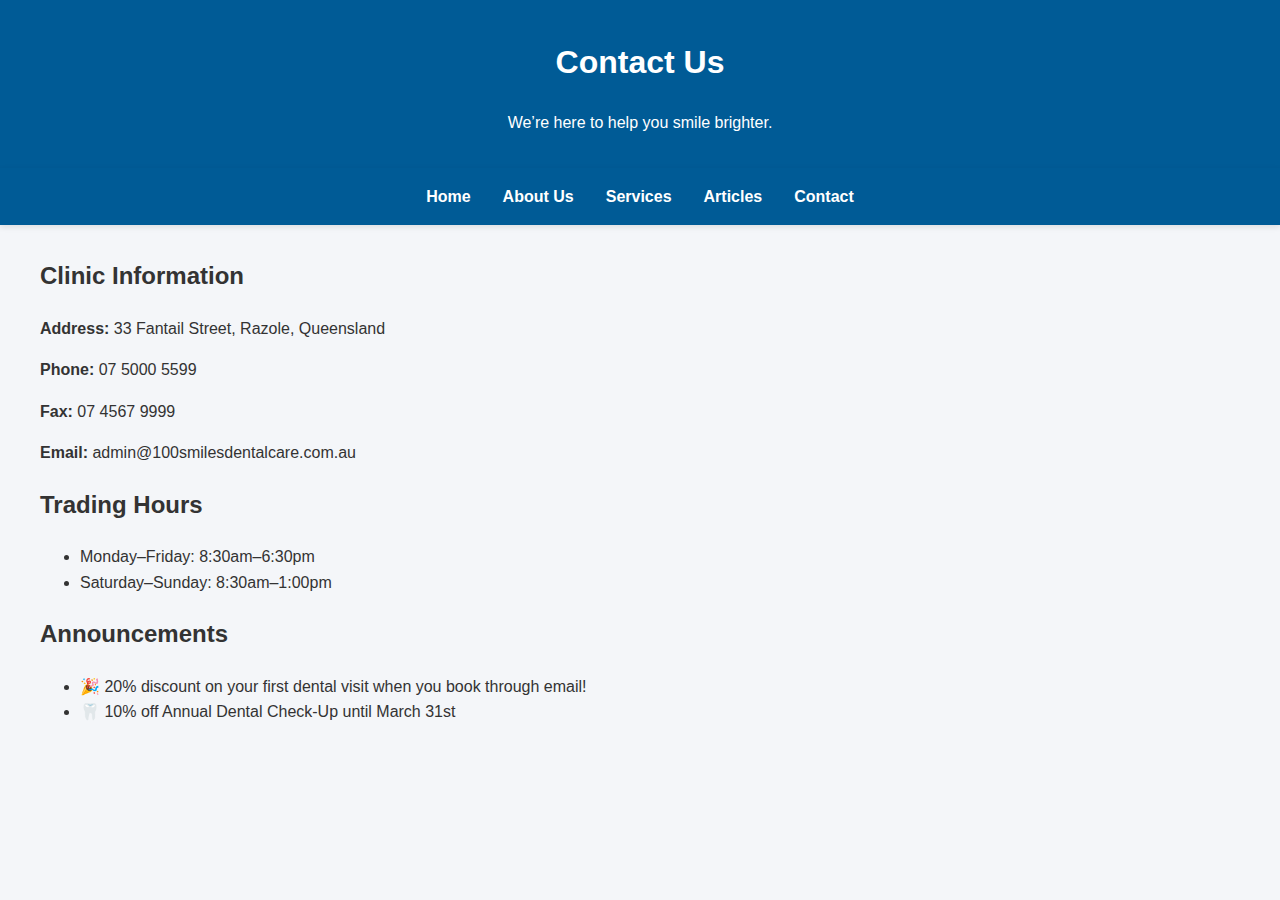
<file: contact.html>
<!DOCTYPE html>
<html lang="en">
<head>
  <meta charset="UTF-8">
  <title>Contact Us - 100SMILES Dental Care</title>
  <link rel="stylesheet" href="styles.css">
</head>
<body>
  <header>
    <h1>Contact Us</h1>
    <p>We’re here to help you smile brighter.</p>
  </header>

  <nav>
    <ul>
      <li><a href="index.html">Home</a></li>
      <li><a href="about.html">About Us</a></li>
      <li><a href="services.html">Services</a></li>
      <li><a href="articles.html">Articles</a></li>
      <li><a href="contact.html">Contact</a></li>
    </ul>
  </nav>

  <main>
    <section>
      <h2>Clinic Information</h2>
      <p><strong>Address:</strong> 33 Fantail Street, Razole, Queensland</p>
      <p><strong>Phone:</strong> 07 5000 5599</p>
      <p><strong>Fax:</strong> 07 4567 9999</p>
      <p><strong>Email:</strong> admin@100smilesdentalcare.com.au</p>
    </section>

    <section>
      <h2>Trading Hours</h2>
      <ul>
        <li>Monday–Friday: 8:30am–6:30pm</li>
        <li>Saturday–Sunday: 8:30am–1:00pm</li>
      </ul>
    </section>

    <section>
      <h2>Announcements</h2>
      <ul>
        <li>🎉 20% discount on your first dental visit when you book through email!</li>
        <li>🦷 10% off Annual Dental Check-Up until March 31st</li>
      </ul>
    </section>
</file>
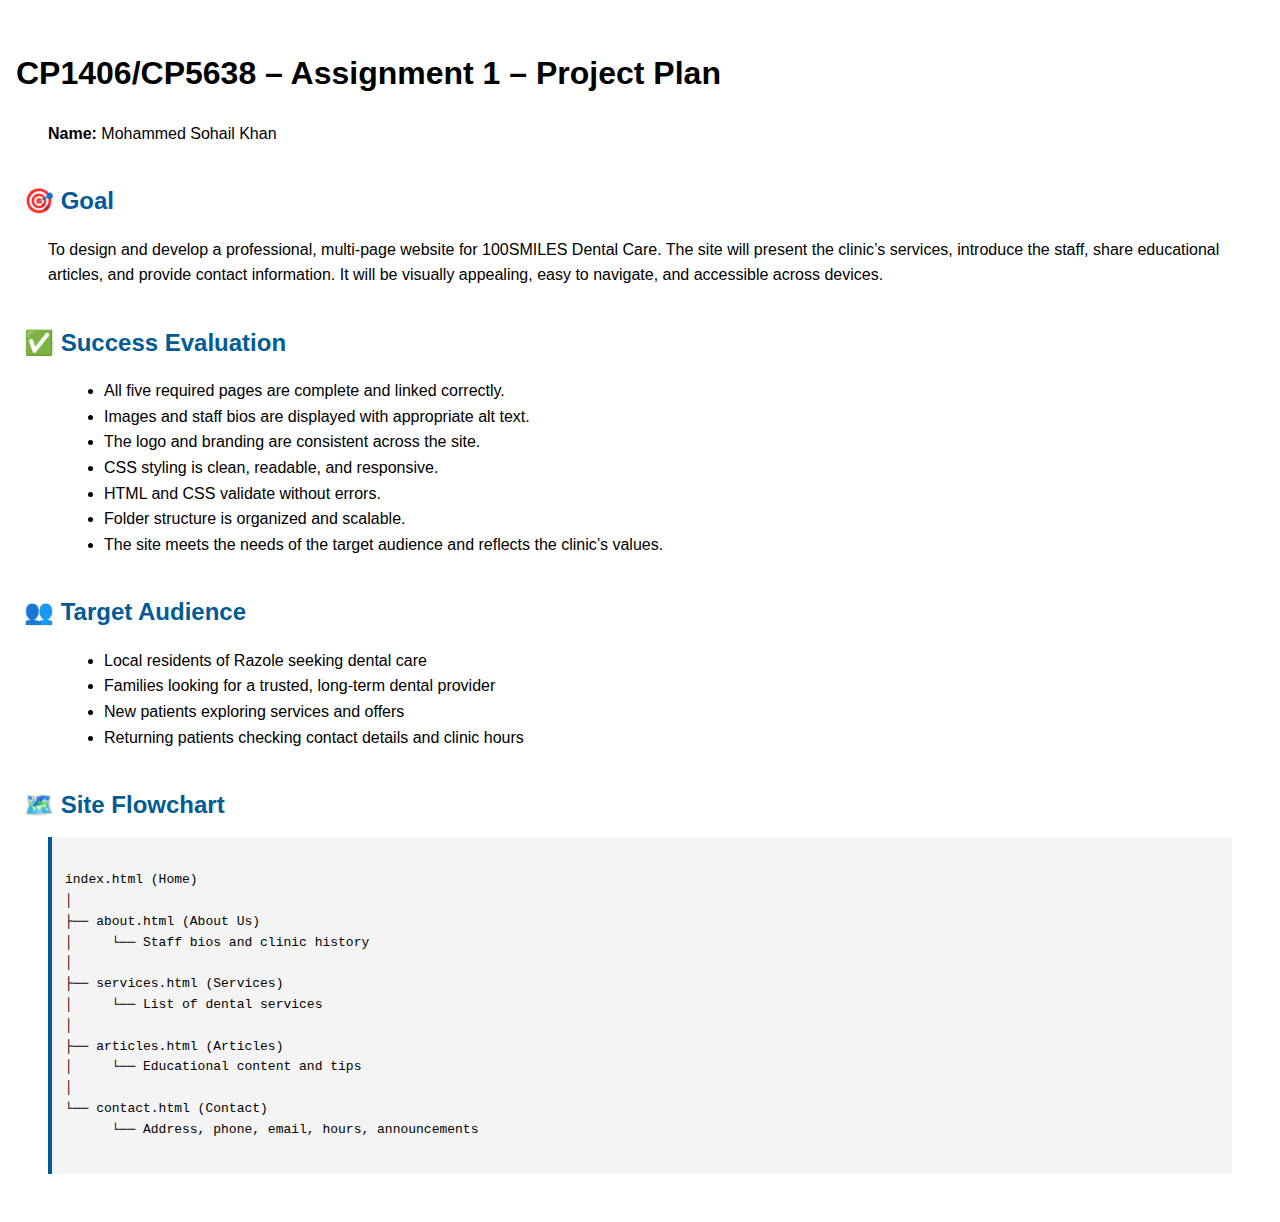
<file: plan.html>
<!DOCTYPE html>
<html lang="en">
<head>
  <meta charset="UTF-8">
  <title>Assignment 1 Project Plan for Mohammed Sohail Khan</title>
  <style>
    body {
      font-family: Arial, sans-serif;
      margin: 3em;
      line-height: 1.6;
    }

    h1, h2 {
      margin-left: -1em;
    }

    h2 {
      margin-top: 1.5em;
      margin-bottom: 0.5em;
      color: #005b96;
    }

    ul {
      margin-left: 1em;
    }

    .flowchart {
      white-space: pre;
      font-family: monospace;
      background-color: #f4f4f4;
      padding: 1em;
      border-left: 4px solid #005b96;
    }
  </style>
</head>
<body>

  <h1>CP1406/CP5638 – Assignment 1 – Project Plan</h1>
  <p><strong>Name:</strong> Mohammed Sohail Khan</p>

  <h2>🎯 Goal</h2>
  <p>
    To design and develop a professional, multi-page website for 100SMILES Dental Care. The site will present the clinic’s services, introduce the staff, share educational articles, and provide contact information. It will be visually appealing, easy to navigate, and accessible across devices.
  </p>

  <h2>✅ Success Evaluation</h2>
  <ul>
    <li>All five required pages are complete and linked correctly.</li>
    <li>Images and staff bios are displayed with appropriate alt text.</li>
    <li>The logo and branding are consistent across the site.</li>
    <li>CSS styling is clean, readable, and responsive.</li>
    <li>HTML and CSS validate without errors.</li>
    <li>Folder structure is organized and scalable.</li>
    <li>The site meets the needs of the target audience and reflects the clinic’s values.</li>
  </ul>

  <h2>👥 Target Audience</h2>
  <ul>
    <li>Local residents of Razole seeking dental care</li>
    <li>Families looking for a trusted, long-term dental provider</li>
    <li>New patients exploring services and offers</li>
    <li>Returning patients checking contact details and clinic hours</li>
  </ul>

  <h2>🗺️ Site Flowchart</h2>
  <div class="flowchart">
index.html (Home)
│
├── about.html (About Us)
│     └── Staff bios and clinic history
│
├── services.html (Services)
│     └── List of dental services
│
├── articles.html (Articles)
│     └── Educational content and tips
│
└── contact.html (Contact)
      └── Address, phone, email, hours, announcements
  </div>

</body>
</html>
</file>
<file: styles.css>
/* Global Styles */
body {
  font-family: 'Segoe UI', Tahoma, Geneva, Verdana, sans-serif;
  margin: 0;
  padding: 0;
  background-color: #f4f6f9;
  color: #333;
  line-height: 1.6;
}

/* Header, Navigation, Footer */
header, nav, footer {
  background-color: #005b96;
  color: #fff;
  padding: 1em 2em;
  text-align: center;
  box-shadow: 0 2px 6px rgba(0,0,0,0.1);
}

/* Navigation */
nav ul {
  list-style: none;
  display: flex;
  justify-content: center;
  gap: 2em;
  margin: 0;
  padding: 0;
}

nav a {
  color: #fff;
  text-decoration: none;
  font-weight: 600;
  transition: color 0.3s ease, border-bottom 0.3s ease;
  padding-bottom: 2px;
}

nav a:hover {
  color: #ffdd57;
  border-bottom: 2px solid #ffdd57;
}

/* Main Content */
main {
  max-width: 1200px;
  margin: 2em auto;
  padding: 0 1.5em;
}

/* Footer */
footer {
  font-size: 0.9em;
  margin-top: 2em;
  border-top: 1px solid rgba(255,255,255,0.3);
}

/* Buttons */
button {
  background-color: #005b96;
  color: #fff;
  border: none;
  padding: 0.6em 1.2em;
  border-radius: 4px;
  cursor: pointer;
  font-weight: 600;
  transition: background-color 0.3s ease;
}

button:hover {
  background-color: #004070;
}

/* Responsive Design */
@media (max-width: 768px) {
  nav ul {
    flex-direction: column;
    gap: 1em;
  }
}
</file>
